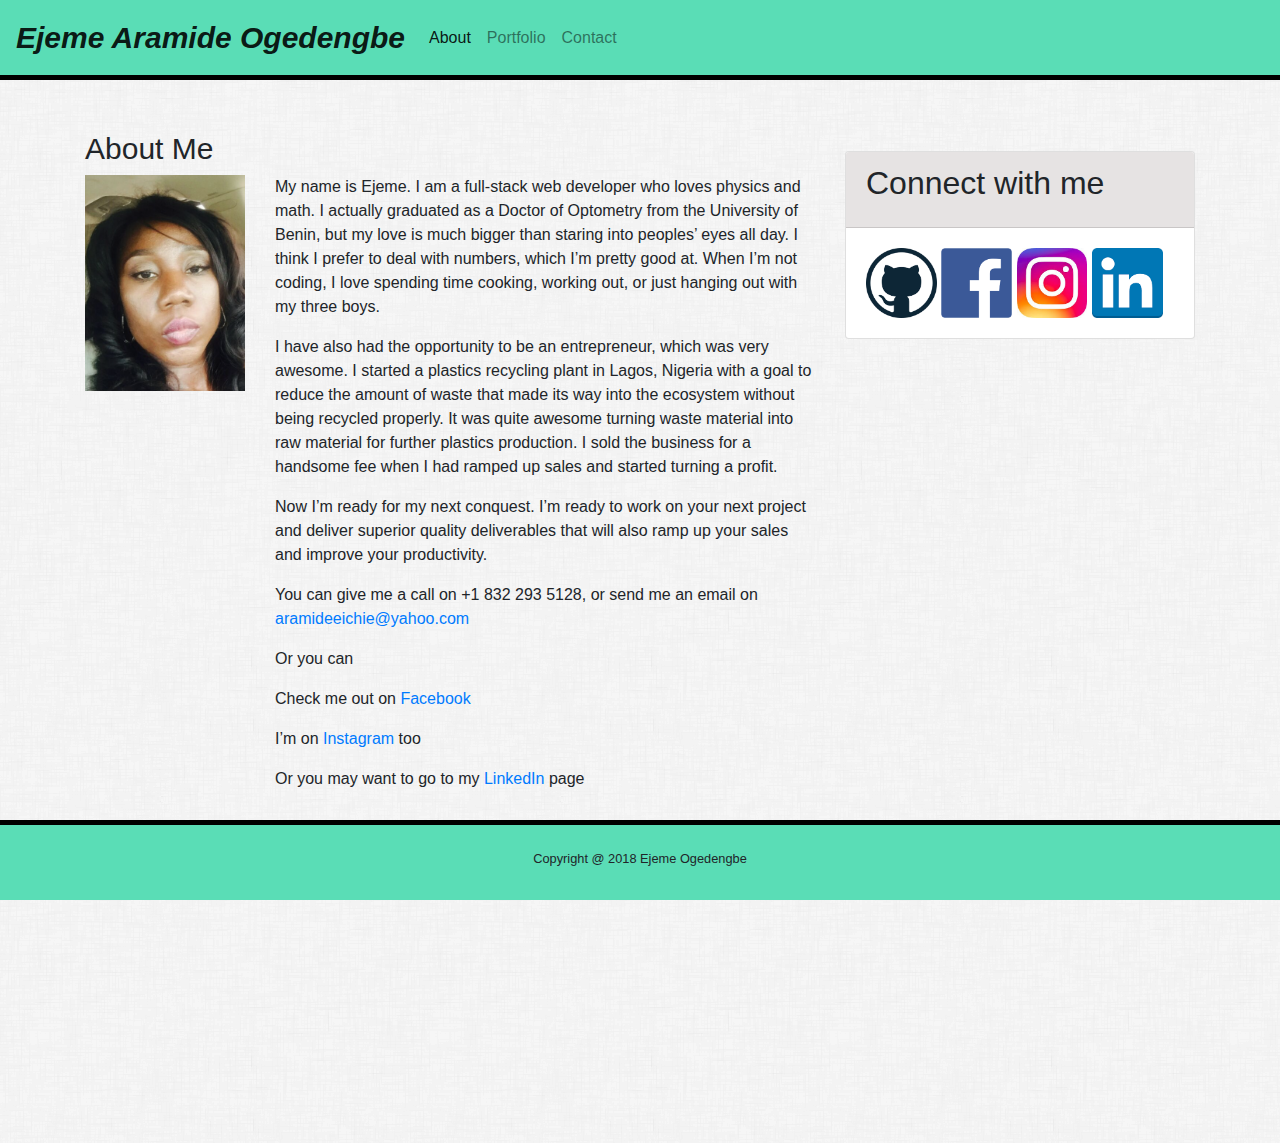
<file: index.html>
<!DOCTYPE html>
<html lang="en">

<head>
    <meta charset="utf-8">
    <title>Ejeme's Bio</title>
    <meta name="viewport" content="width=device-width, initial-scale=1">
    <link rel="stylesheet" href="https://maxcdn.bootstrapcdn.com/bootstrap/4.0.0/css/bootstrap.min.css">
    <script src="https://ajax.googleapis.com/ajax/libs/jquery/3.3.1/jquery.min.js"></script>
    <script src="https://cdnjs.cloudflare.com/ajax/libs/popper.js/1.12.9/umd/popper.min.js"></script>
    <script src="https://maxcdn.bootstrapcdn.com/bootstrap/4.0.0/js/bootstrap.min.js"></script>
    <link rel="stylesheet" type="text/css" href="./assets/css/style.css">


</head>


<body>

    <nav class="navbar navbar-expand-lg navbar-light bg-5addb6">
        <a class="navbar-brand font-italic font-weight-bold" href="./index.html">Ejeme Aramide Ogedengbe</a>

        <button class="navbar-toggler" type="button" data-toggle="collapse" data-target="#navbarSupportedContent" aria-controls="navbarSupportedContent"
            aria-expanded="false" aria-label="Toggle navigation">
            <span class="navbar-toggler-icon"></span>
        </button>

        <div class="collapse navbar-collapse" id="navbarSupportedContent">
            <ul class="navbar-nav mr-auto">
                <li class="nav-item active">
                    <a class="nav-link" href="./index.html">About </a>

                </li>
                <li class="nav-item">
                    <a class="nav-link" href="./portfolio.html">Portfolio</a>
                </li>

                <li class="nav-item">
                    <a class="nav-link" href="./contact.html">Contact</a>
                </li>
            </ul>
        </div>
    </nav>

    <div class="container">
        <div class="row">
            <div class="col-sm-8">

                <div class="header">
                    <h2 class="about">About Me </h2>
                </div>

                <div class="row">
                    <div class="col-sm-3">
                        <img id="bio-image" img src="./assets/images/Mide.png" alt="Ejeme's Pic">
                    </div>
                    <div class="col-sm-9">
                        <p> My name is Ejeme. I am a full-stack web developer who loves physics and math. I actually graduated
                            as a Doctor of Optometry from the University of Benin, but my love is much bigger than staring
                            into peoples’ eyes all day. I think I prefer to deal with numbers, which I’m pretty good at.
                            When I’m not coding, I love spending time cooking, working out, or just hanging out with my three
                            boys.
                        </p>
                        <p>
                            I have also had the opportunity to be an entrepreneur, which was very awesome. I started a plastics recycling plant in Lagos,
                            Nigeria with a goal to reduce the amount of waste that made its way into the ecosystem without
                            being recycled properly. It was quite awesome turning waste material into raw material for further
                            plastics production. I sold the business for a handsome fee when I had ramped up sales and started
                            turning a profit.
                        </p>

                        <p>
                            Now I’m ready for my next conquest. I’m ready to work on your next project and deliver superior quality deliverables that
                            will also ramp up your sales and improve your productivity.
                        </p>

                        <p>
                            You can give me a call on +1 832 293 5128, or send me an email on
                            <a class="email" href="mailto:aramideeichie@yahoo.com">
                                aramideeichie@yahoo.com</a>
                        </p>

                        <p>
                            Or you can
                        </p>

                        <p>
                            Check me out on
                            <a class="facebook" href="https://www.facebook.com/aramide.ogedengbe"> Facebook</a>
                        </p>

                        <p>
                            I’m on
                            <a class="instagram" href="https://www.instagram.com/aramideogedengbe/">Instagram</a> too
                        </p>

                        <p>
                            Or you may want to go to my
                            <a class="instagram" href="https://www.instagram.com/aramideogedengbe/">LinkedIn </a> page
                        </p>
                    </div>
                </div>
            </div>
            <div class="col-sm-4">
                <div class="card">
                    <div class="card-header">
                        <h2 class="card-title font-size-small">Connect with me</h2>
                    </div>

                    <div class="card-body">
                        <a href="https://github.com/ejeme">
                            <img id="github-icon" img src="./assets/images/github_icon.png" alt="github icon" width=23%>
                        </a>
                        <a href="https://www.facebook.com/aramide.ogedengbe">
                            <img id="facebook-icon" img src="./assets/images/facebook_icon.png" alt="facebook icon" width=23%>
                        </a>
                        <a href="https://www.instagram.com/aramideogedengbe/">
                            <img id="instagram-icon" img src="./assets/images/instagram_icon.png" alt="instagram icon" width=23%>
                        </a>
                        <img id="linkedin-icon" img src="./assets/images/linkedin_icon.png" alt="linkedin icon" width=23%>

                    </div>
                </div>
            </div>
        </div>
    </div>

    <footer>
        <div class="row">
            <div class="col-sm-12">
                <div class="footer">
                    <h3 class="small">Copyright @ 2018 Ejeme Ogedengbe </h3>
                </div>
            </div>
        </div>
    </footer>
</body>

</html>
</file>
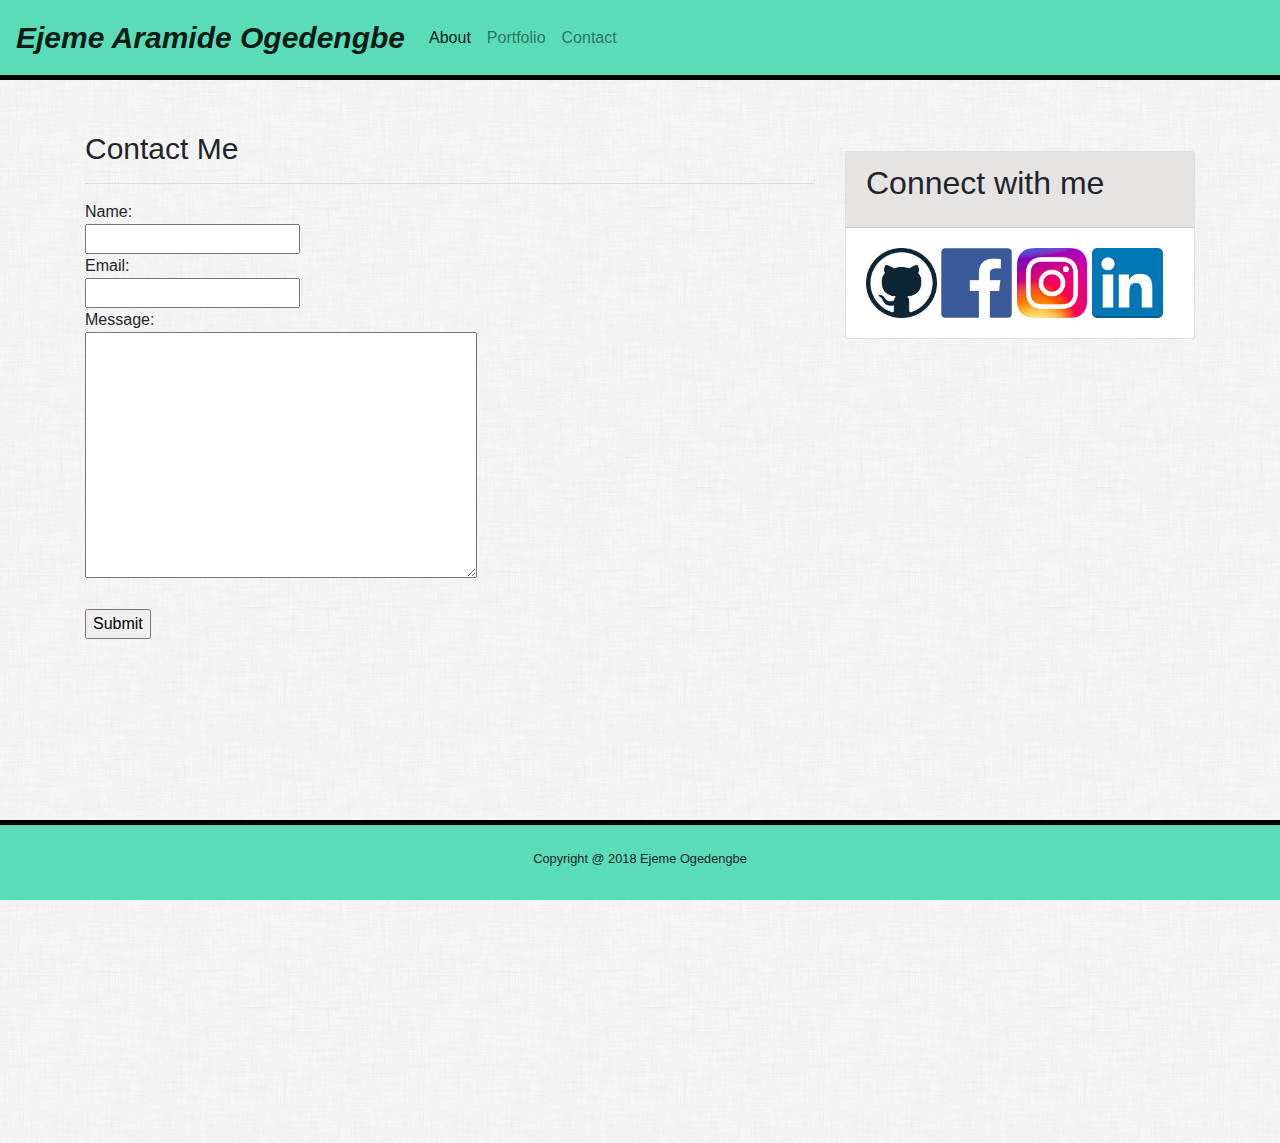
<file: contact.html>
<!DOCTYPE html>
<html lang="en">

<head>
        <meta charset="utf-8">
        <title>Contact Ejeme</title>
        <meta name="viewport" content="width=device-width, initial-scale=1">
        <link rel="stylesheet" href="https://maxcdn.bootstrapcdn.com/bootstrap/4.0.0/css/bootstrap.min.css">
        <script src="https://ajax.googleapis.com/ajax/libs/jquery/3.3.1/jquery.min.js"></script>
        <script src="https://cdnjs.cloudflare.com/ajax/libs/popper.js/1.12.9/umd/popper.min.js"></script>
        <script src="https://maxcdn.bootstrapcdn.com/bootstrap/4.0.0/js/bootstrap.min.js"></script>
        <link rel="stylesheet" type="text/css" href="./assets/css/style.css">
    
</head>

<body>

        <nav class="navbar navbar-expand-lg navbar-light bg-5addb6" >
            <a class="navbar-brand font-italic font-weight-bold" href="./index.html">Ejeme Aramide Ogedengbe</a>
    
            <button class="navbar-toggler" type="button" data-toggle="collapse" data-target="#navbarSupportedContent" aria-controls="navbarSupportedContent"
                aria-expanded="false" aria-label="Toggle navigation">
                <span class="navbar-toggler-icon"></span>
            </button>
    
            <div class="collapse navbar-collapse" id="navbarSupportedContent">
                <ul class="navbar-nav mr-auto">
                    <li class="nav-item active">
                        <a class="nav-link" href="./index.html">About </a>
    
                    </li>
                    <li class="nav-item">
                        <a class="nav-link" href="./portfolio.html">Portfolio</a>
                    </li>
    
                    <li class="nav-item">
                        <a class="nav-link" href="./contact.html">Contact</a>
                    </li>
                </ul>
            </div>
        </nav>
    
        <div class="container ">
            <div class="row">
                <div class="col-sm-8">
    
                    <div class="header">
                        <h2 class="about">Contact Me </h2>
                    </div>
    
                    <hr />
                    <div class="row">
                        <div class="col-sm-12">
                            <form>
                                Name:
                                <br>
                                <input type="text" name="Name">
                                <br> Email:
                                <br>
                                <input type="email" name="Email">
                                <br> Message:
                                <br>
                                <textarea rows = "10" cols = "40" name = "Message">
                                    </textarea>
                                <br>
                                <br>
                                <input type="submit" value="Submit">
                            </form>
                        </div>
                        
                    </div>
                </div>
                <div class="col-sm-4">
                    <div class="card">
                        <div class="card-header">
                        <h2 class="card-title font-size-small">Connect with me</h2>
                        </div>
    
                        <div class="card-body">
                        <a href="https://github.com/ejeme">
                            <img id="github-icon" img src="./assets/images/github_icon.png" alt="github icon" width=23%>
                        </a>
                        <a href="https://www.facebook.com/aramide.ogedengbe">
                            <img id="facebook-icon" img src="./assets/images/facebook_icon.png" alt="facebook icon" width=23%>
                        </a>
                        <a href="https://www.instagram.com/aramideogedengbe/">
                            <img id="instagram-icon" img src="./assets/images/instagram_icon.png" alt="instagram icon" width=23%>
                        </a>
                        <img id="linkedin-icon" img src="./assets/images/linkedin_icon.png" alt="linkedin icon" width=23%>
    
                        </div>
                    </div>
                </div>
            </div>
        </div>
    
        <div class="row">
            <div class="col-sm-12">
                <div class="footer">
                    <h3 class="small">Copyright @ 2018 Ejeme Ogedengbe </h3>
                </div>
            </div>
        </div>
    
    </body>
    
    </html>
</file>
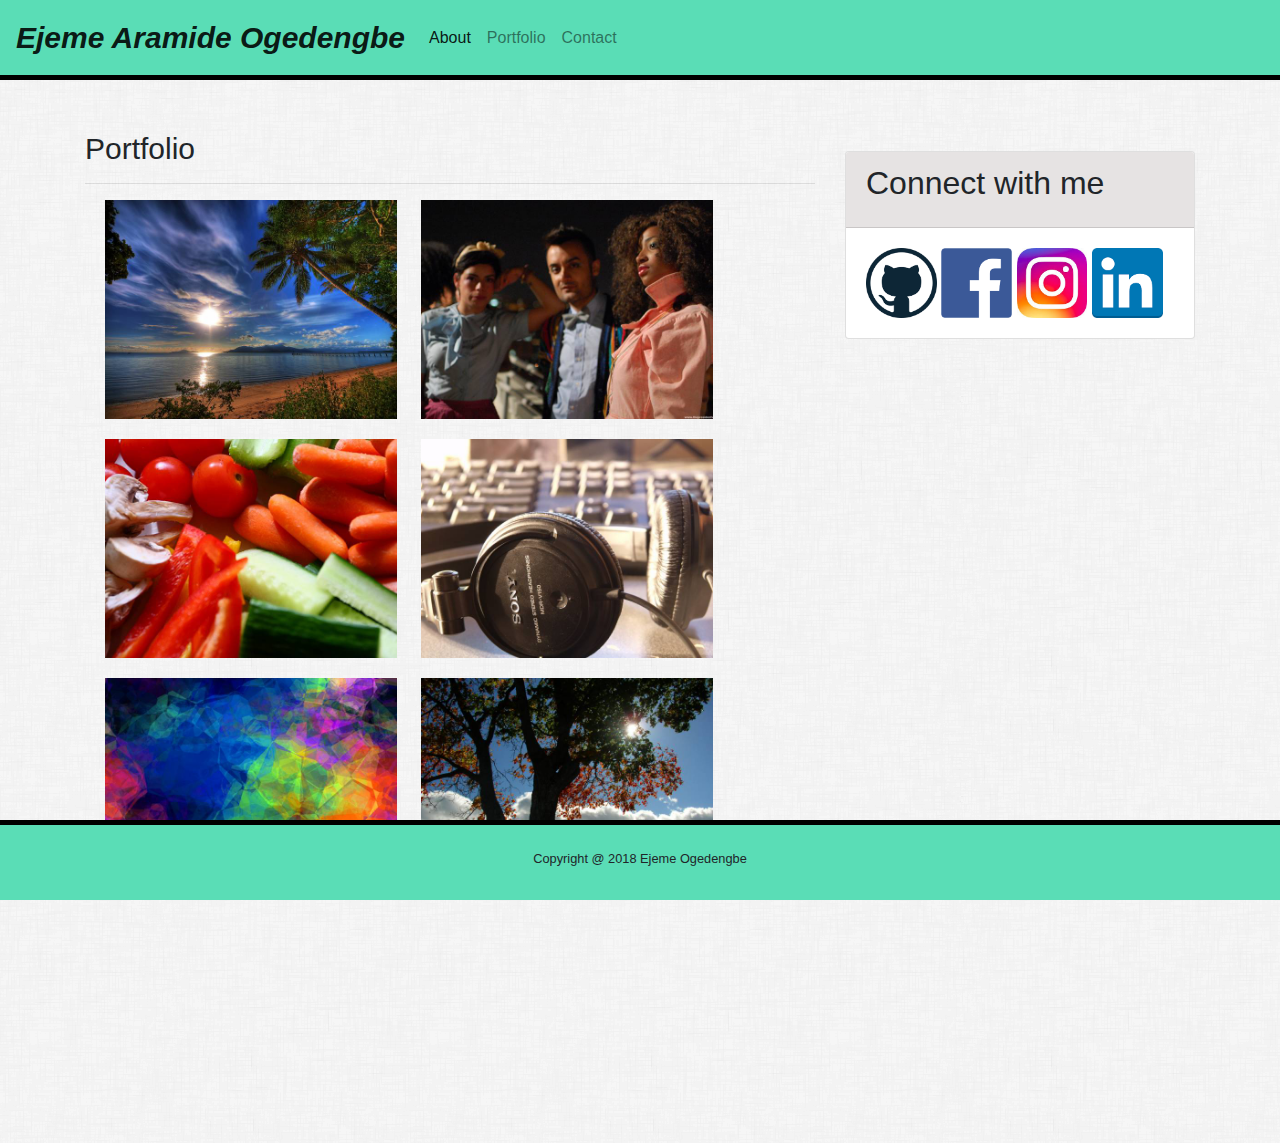
<file: portfolio.html>
<!DOCTYPE html>
<html lang="en">

<head>
    <meta charset="utf-8">
    <title>Ejeme's Portfolio</title>
    <meta name="viewport" content="width=device-width, initial-scale=1">
    <link rel="stylesheet" href="https://maxcdn.bootstrapcdn.com/bootstrap/4.0.0/css/bootstrap.min.css">
    <script src="https://ajax.googleapis.com/ajax/libs/jquery/3.3.1/jquery.min.js"></script>
    <script src="https://cdnjs.cloudflare.com/ajax/libs/popper.js/1.12.9/umd/popper.min.js"></script>
    <script src="https://maxcdn.bootstrapcdn.com/bootstrap/4.0.0/js/bootstrap.min.js"></script>
    <link rel="stylesheet" type="text/css" href="./assets/css/style.css">


</head>


<body>

    <nav class="navbar navbar-expand-lg navbar-light bg-5addb6" >
        <a class="navbar-brand font-italic font-weight-bold" href="./index.html">Ejeme Aramide Ogedengbe</a>

        <button class="navbar-toggler" type="button" data-toggle="collapse" data-target="#navbarSupportedContent" aria-controls="navbarSupportedContent"
            aria-expanded="false" aria-label="Toggle navigation">
            <span class="navbar-toggler-icon"></span>
        </button>

        <div class="collapse navbar-collapse" id="navbarSupportedContent">
            <ul class="navbar-nav mr-auto">
                <li class="nav-item active">
                    <a class="nav-link" href="./index.html">About </a>

                </li>
                <li class="nav-item">
                    <a class="nav-link" href="./portfolio.html">Portfolio</a>
                </li>

                <li class="nav-item">
                    <a class="nav-link" href="./contact.html">Contact</a>
                </li>
            </ul>
        </div>
    </nav>

    <div class="container">
        <div class="row">
            <div class="col-sm-8">

                <div class="header">
                    <h2 class="about">Portfolio </h2>
                </div>

<hr/>
                <div class="row">

                    <div class="col-sm-12">
                            <img id="image" img src="./assets/images/nature-q-c-640-480-5.jpg" alt="nature" width=40%>
                            <img id="image" img src="./assets/images/fashion-q-c-640-480-3.jpg" alt="fashion" width=40%>
                            <img id="image" img src="./assets/images/food-q-c-640-480-5.jpg" alt="food" width=40%>
                            <img id="image" img src="./assets/images/technics-q-c-640-480-6.jpg" alt="technics" width=40%>
                            <img id="image" img src="./assets/images/abstract-q-c-640-480-7.jpg" alt="abstract" width=40%>
                            <img id="image" img src="./assets/images/tree-q-c-640-480-8.jpg" alt="tree" width=40%>
                    </div>
                </div>
            </div>
            <div class="col-sm-4">
                <div class="card">
                    <div class="card-header">
                    <h2 class="card-title font-size-small">Connect with me</h2>
                    </div>

                    <div class="card-body">
                    <a href="https://github.com/ejeme">
                        <img id="github-icon" img src="./assets/images/github_icon.png" alt="github icon" width=23%>
                    </a>
                    <a href="https://www.facebook.com/aramide.ogedengbe">
                        <img id="facebook-icon" img src="./assets/images/facebook_icon.png" alt="facebook icon" width=23%>
                    </a>
                    <a href="https://www.instagram.com/aramideogedengbe/">
                        <img id="instagram-icon" img src="./assets/images/instagram_icon.png" alt="instagram icon" width=23%>
                    </a>
                    <img id="linkedin-icon" img src="./assets/images/linkedin_icon.png" alt="linkedin icon" width=23%>

                    </div>
                </div>
            </div>
        </div>
    </div>

    <div class="row">
        <div class="col-sm-12">
            <div class="footer">
                <h3 class="small">Copyright @ 2018 Ejeme Ogedengbe </h3>
            </div>
        </div>
    </div>

</body>

</html>
</file>
<file: assets/css/style.css>
.navbar {
    background-color: #5addb6;
    border-color: rgb(8, 0, 0);
    padding-top:10px;
    padding-bottom:10px;
    border-bottom: 5px solid black;
}

.navbar-brand {

    font-size:30px;

}
.container {

    height:960px;
    margin-top:4%;
    margin-bottom:4%;
    
}

body {
    background-image:url("../images/dust_scratches.png");
}
.about {

    font-size:30px;
}

#bio-image {
    width:100%;
}

#card-title {

    font-size:20px;
    text-decoration: none;
}

.card-header {
    background-color:#e6e3e3
}

.card {
    margin-top:20px;
}
.footer {
        width: 100%;
        background: #5addb6;
        float: left;
        padding-top:2%;
        padding-bottom:2%;
        border-top: 5px solid black;
        text-align:center;
        position: fixed;
        bottom:0px;
        margin-top:40px;
        }
    
      a:hover {
        color: red;
      }
      
    #github-icon:hover,
    #facebook-icon:hover,
    #instagram-icon:hover,
    #linkedin-icon:hover { 
        width: 17%;
    }

    #image {
        margin-left:20px;
        margin-bottom:20px;

   }
</file>
